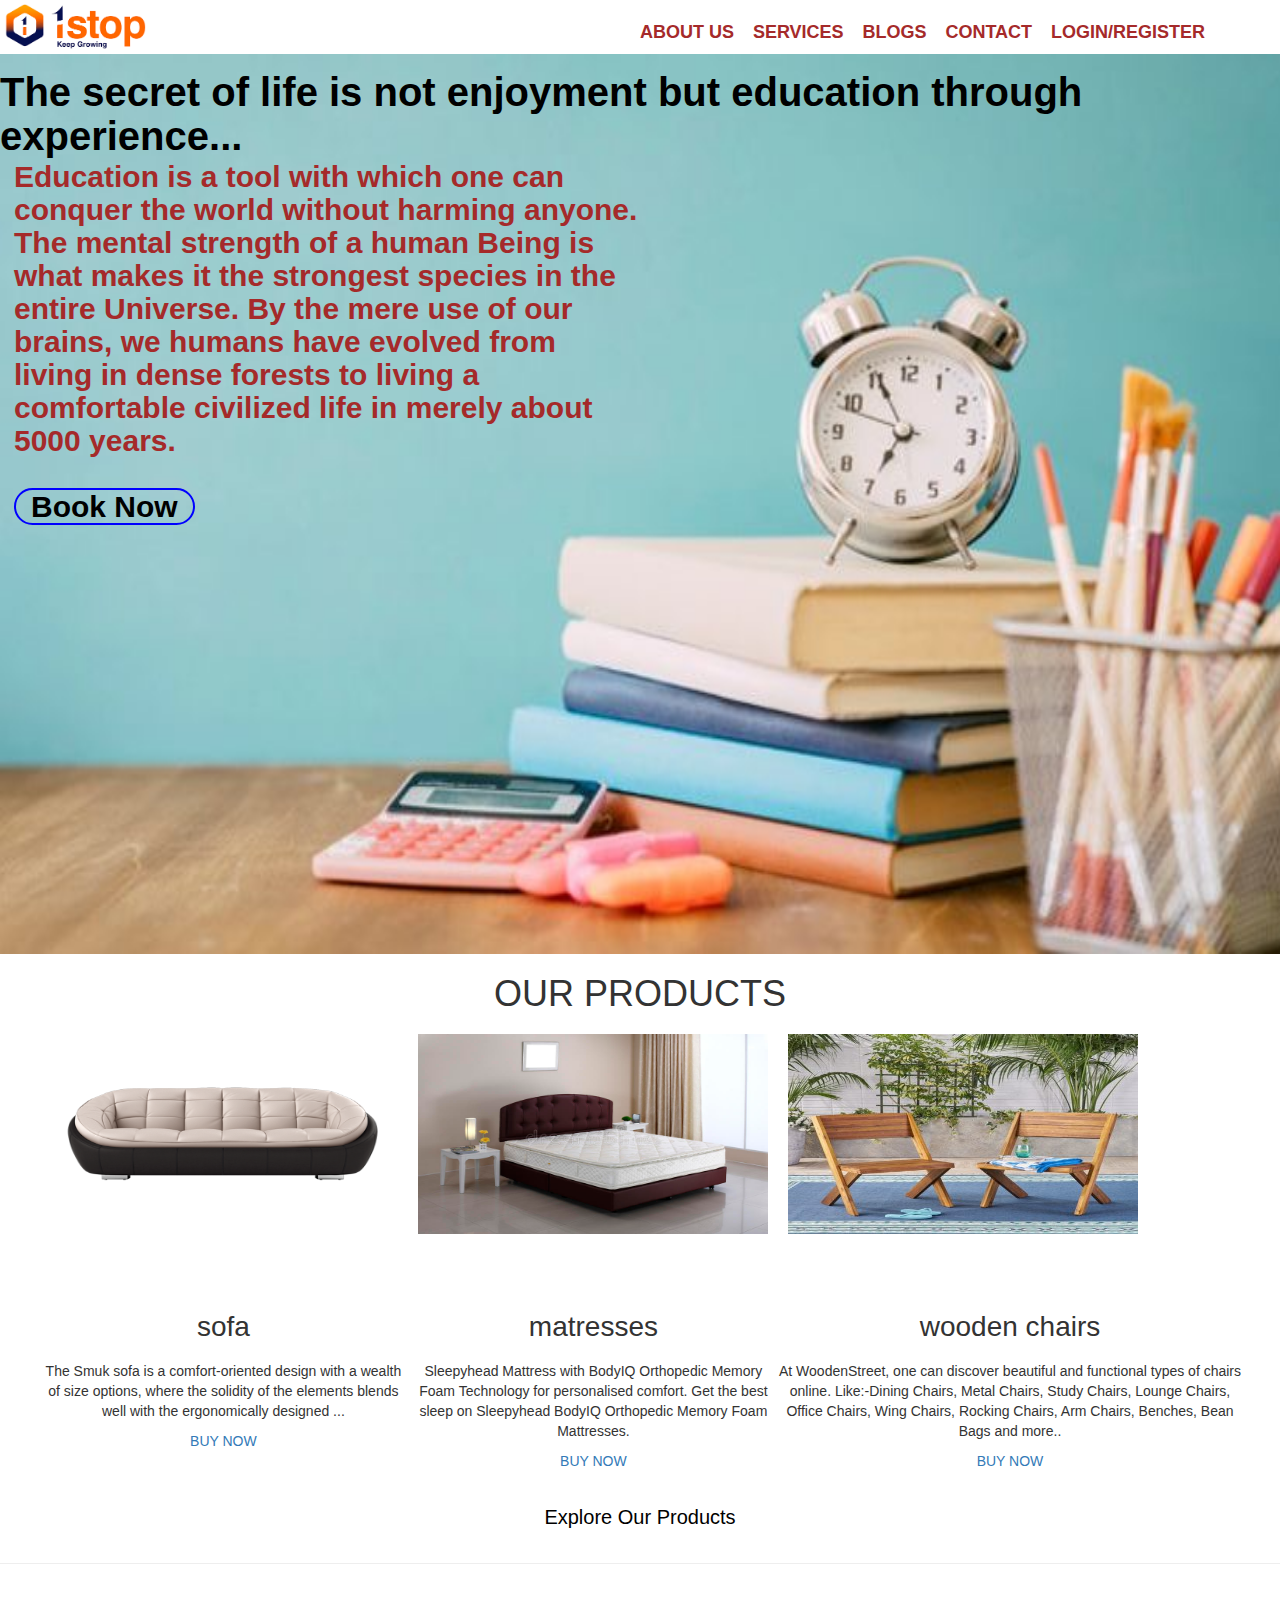
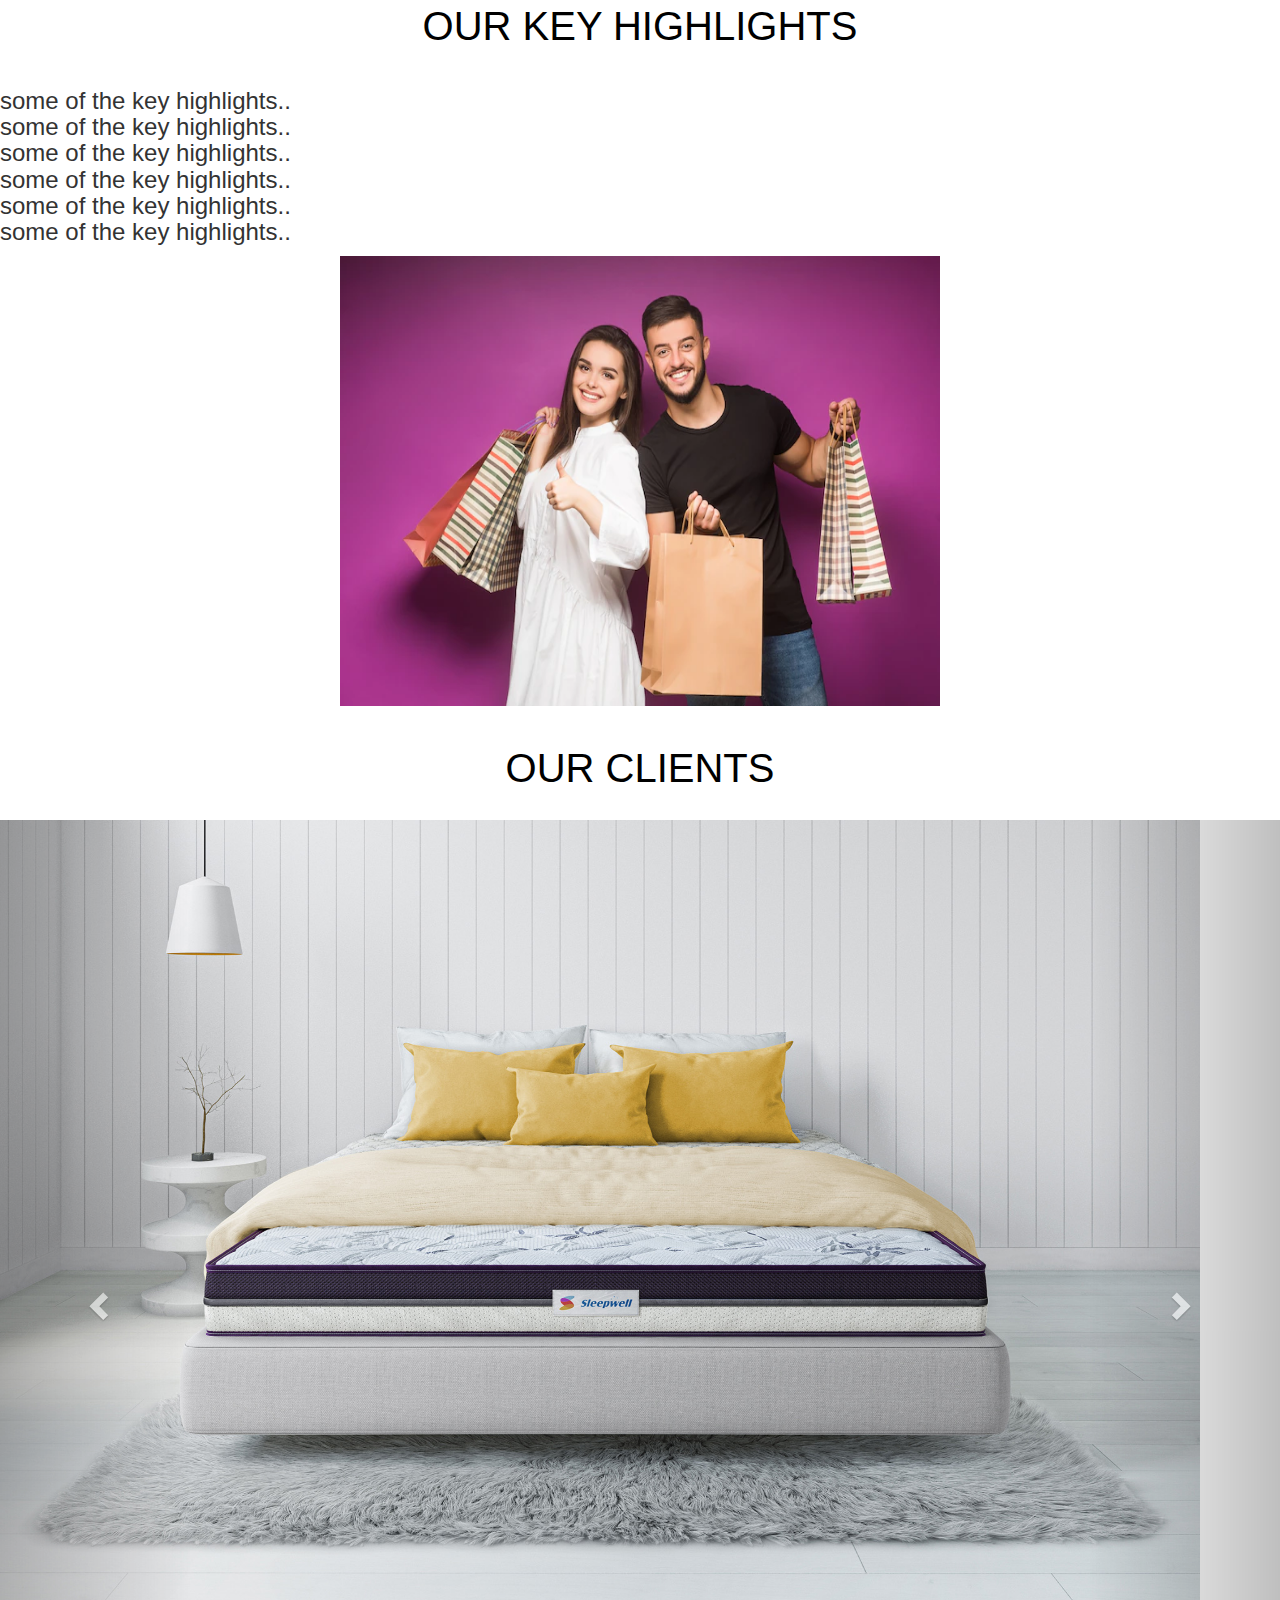
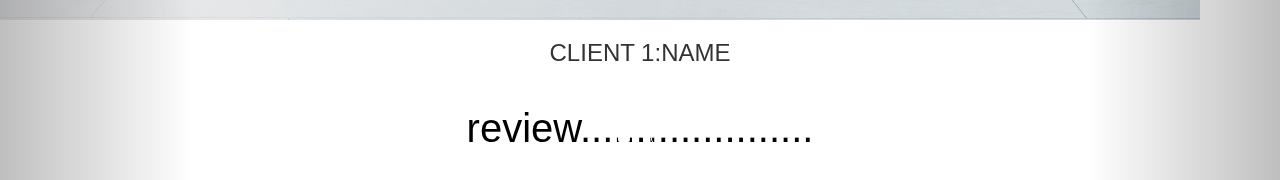
<file: index.html>
<!DOCTYPE html>
<html lang="en">

<head>
    <meta charset="UTF-8">
    <meta http-equiv="X-UA-Compatible" content="IE=edge">
    <meta name="viewport" content="width=device-width, initial-scale=1.0">
    <title>B-Commerce</title>
    <!-- Latest compiled and minified CSS -->
<link rel="stylesheet" href="https://cdn.jsdelivr.net/npm/bootstrap@3.4.1/dist/css/bootstrap.min.css" 
integrity="sha384-HSMxcRTRxnN+Bdg0JdbxYKrThecOKuH5zCYotlSAcp1+c8xmyTe9GYg1l9a69psu"
 crossorigin="anonymous">

<!-- Optional theme -->
<link rel="stylesheet" href="https://cdn.jsdelivr.net/npm/bootstrap@3.4.1/dist/css/bootstrap-theme.min.css" 
integrity="sha384-6pzBo3FDv/PJ8r2KRkGHifhEocL+1X2rVCTTkUfGk7/0pbek5mMa1upzvWbrUbOZ"
 crossorigin="anonymous">

    <link rel="stylesheet" href="style.css">
</head>

<body>
    <nav class="nav nav_top">
        <div class="logo">
            <img src="1 stop.png" width="150">
        </div>
        <div class="nav_side">
            <a href="about.html">ABOUT US</a>
            <a href="service.html">SERVICES</a>
            <a href="blog.html">BLOGS</a>
            <a href="contact.html">CONTACT</a>
            <a href="">LOGIN/REGISTER</a>

        </div>
    </nav>
    <div class="main">
        <div class="main_content">
            <img src="photo.jpeg" width="100%">

            <h2 class="text1">The secret of life is not enjoyment but education through experience...</h2>

            <h4 class="text2">Education is a tool with which one can conquer the world without harming anyone.
                The mental strength of a human Being is what makes it the strongest species in the
                entire Universe. By the mere use of our brains, we humans have evolved from living
                in dense forests to living a comfortable civilized life in merely about 5000 years.<br><br>
                <a href="service.html" class="button">Book Now</a>

            </h4>
        </div>

    </div>
    


    <div class="product">
        <h1> <center> OUR PRODUCTS</center></h1>
        <div class="product_container">
            <div class="item">
                <div class="item_img">
                    <img src="sofa.png" width="350px" height="350px"  >

                </div>
                <div class="item_content">
                    <h3>sofa</h3>
                    <P>The Smuk sofa is a comfort-oriented design with a wealth 
                        of size options, where the solidity of the elements blends 
                        well with the ergonomically designed ...
                        </P>
                    <a href="">BUY NOW</a>
                </div>
            </div>

                <div class="item">
                    <div class="item_img">
                        <img src="m...jpg" width="350px" height="350px">

                    </div>

                    <div class="item_content">
                        <h3>matresses</h3>
                     <p>Sleepyhead Mattress with BodyIQ Orthopedic Memory
                         Foam Technology for personalised comfort. Get the best sleep
                          on Sleepyhead BodyIQ Orthopedic Memory Foam Mattresses.</p>
                     <a href="">BUY NOW</a>
                    </div>
                </div>
                    <div class="item">
                        <div class="item_img">
                            <img src="chair.jpg" width="350px" height="350px">
                        </div>

                        <div class="item_content">
                            <h3>wooden chairs</h3>
                            <P>At WoodenStreet, one can discover beautiful and
                                 functional types of chairs online. Like:-Dining Chairs,
                                  Metal Chairs, Study Chairs, Lounge Chairs, Office Chairs,
                                   Wing Chairs, Rocking Chairs, Arm Chairs, Benches, Bean Bags and more..</P>
                            <a href="">BUY NOW</a>
                        </div>
                    </div>
                </div>
            

    <div class="product_btn">
        <a href="service.html"><center><h2>Explore Our Products</h2></a></center>    </div>
    </div> 
    <hr>
    <div class="keypoint">
        <center><h2> OUR KEY HIGHLIGHTS</h2></center>
        <div class="Key_container">
            <div class="key_content">
               <h3> <li>some of the key highlights..</li>
                    <li>some of the key highlights..</li>
                    <li>some of the key highlights..</li>
                    <li>some of the key highlights..</li>
                    <li>some of the key highlights..</li>
                    <li>some of the key highlights..</li></h3>

            </div>
        
        <div class="key_img">
            
          <center>  <img src="imgg....webp" width="600px"height="450px" > </center> 
        </div>
        
    </div>
    <div class="testi">
        <center><h2> OUR CLIENTS</h2></center>
        <div class="testi_container">
            <div id="carousel-example-generic" class="carousel slide" data-ride="carousel">
            <!-- Indicators -->
            <ol class="carousel-indicators">
              <li data-target="#carousel-example-generic" data-slide-to="0" class="active"></li>
              <li data-target="#carousel-example-generic" data-slide-to="1"></li>
              <li data-target="#carousel-example-generic" data-slide-to="2"></li>
            </ol>
          
            <!-- Wrapper for slides -->
            <!--<div class="carousel-inner" role="listbox">
              <div class="item active">
                <div class="item_img"><img src="chair.jpg" width="450px" height="450px"></div>
               <div class="item_content" >
                <h3>abcdef 123456</h3>
            <p>review................................</p>

               </div>
               
              </div>
              <div class="carousel-inner" role="listbox">
                <div class="item active">
                  <div class="item_img"><img src="sofa.png"width="450px" height="450px"></div>
                 <div class="item_content" >
                  <h3>abcdef 123456</h3>
              <p>review................................</p>
  
                 </div>
                 
                </div> -->
                <div class="carousel-inner" role="listbox">
                    <div class="item active">
                      <div class="item_img"><img src="matrix..jpg" width="1200px" height="800px"></div>
                     <div class="item_content" >
                    <center>  <h3>CLIENT 1:NAME</h3>
                  <p><h2>review.....................</h2></p></center>
      
                     </div>
                     
                    </div>
                    
          
            <!-- Controls -->
            <a class="left carousel-control" href="#carousel-example-generic" role="button" data-slide="prev">
              <span class="glyphicon glyphicon-chevron-left" aria-hidden="true"></span>
              <span class="sr-only">Previous</span>
            </a>
            <a class="right carousel-control" href="#carousel-example-generic" role="button" data-slide="next">
              <span class="glyphicon glyphicon-chevron-right" aria-hidden="true"></span>
              <span class="sr-only">Next</span>
            </a>
          </div>
          


        </div>

     </div>
      <!-- jQuery (necessary for Bootstrap's JavaScript plugins) -->
    <script src="https://code.jquery.com/jquery-1.12.4.min.js"
     integrity="sha384-nvAa0+6Qg9clwYCGGPpDQLVpLNn0fRaROjHqs13t4Ggj3Ez50XnGQqc/r8MhnRDZ"
      crossorigin="anonymous"></script>
    <!-- Include all compiled plugins (below), or include individual files as needed -->
    <script src="https://cdn.jsdelivr.net/npm/bootstrap@3.4.1/dist/js/bootstrap.min.js"
     integrity="sha384-aJ21OjlMXNL5UyIl/XNwTMqvzeRMZH2w8c5cRVpzpU8Y5bApTppSuUkhZXN0VxHd"
      crossorigin="anonymous"></script>
<!-- Latest compiled and minified JavaScript -->
<script src="https://cdn.jsdelivr.net/npm/bootstrap@3.4.1/dist/js/bootstrap.min.js"
 integrity="sha384-aJ21OjlMXNL5UyIl/XNwTMqvzeRMZH2w8c5cRVpzpU8Y5bApTppSuUkhZXN0VxHd"
 crossorigin="anonymous"></script>
    

    
</body>

</html>
</file>
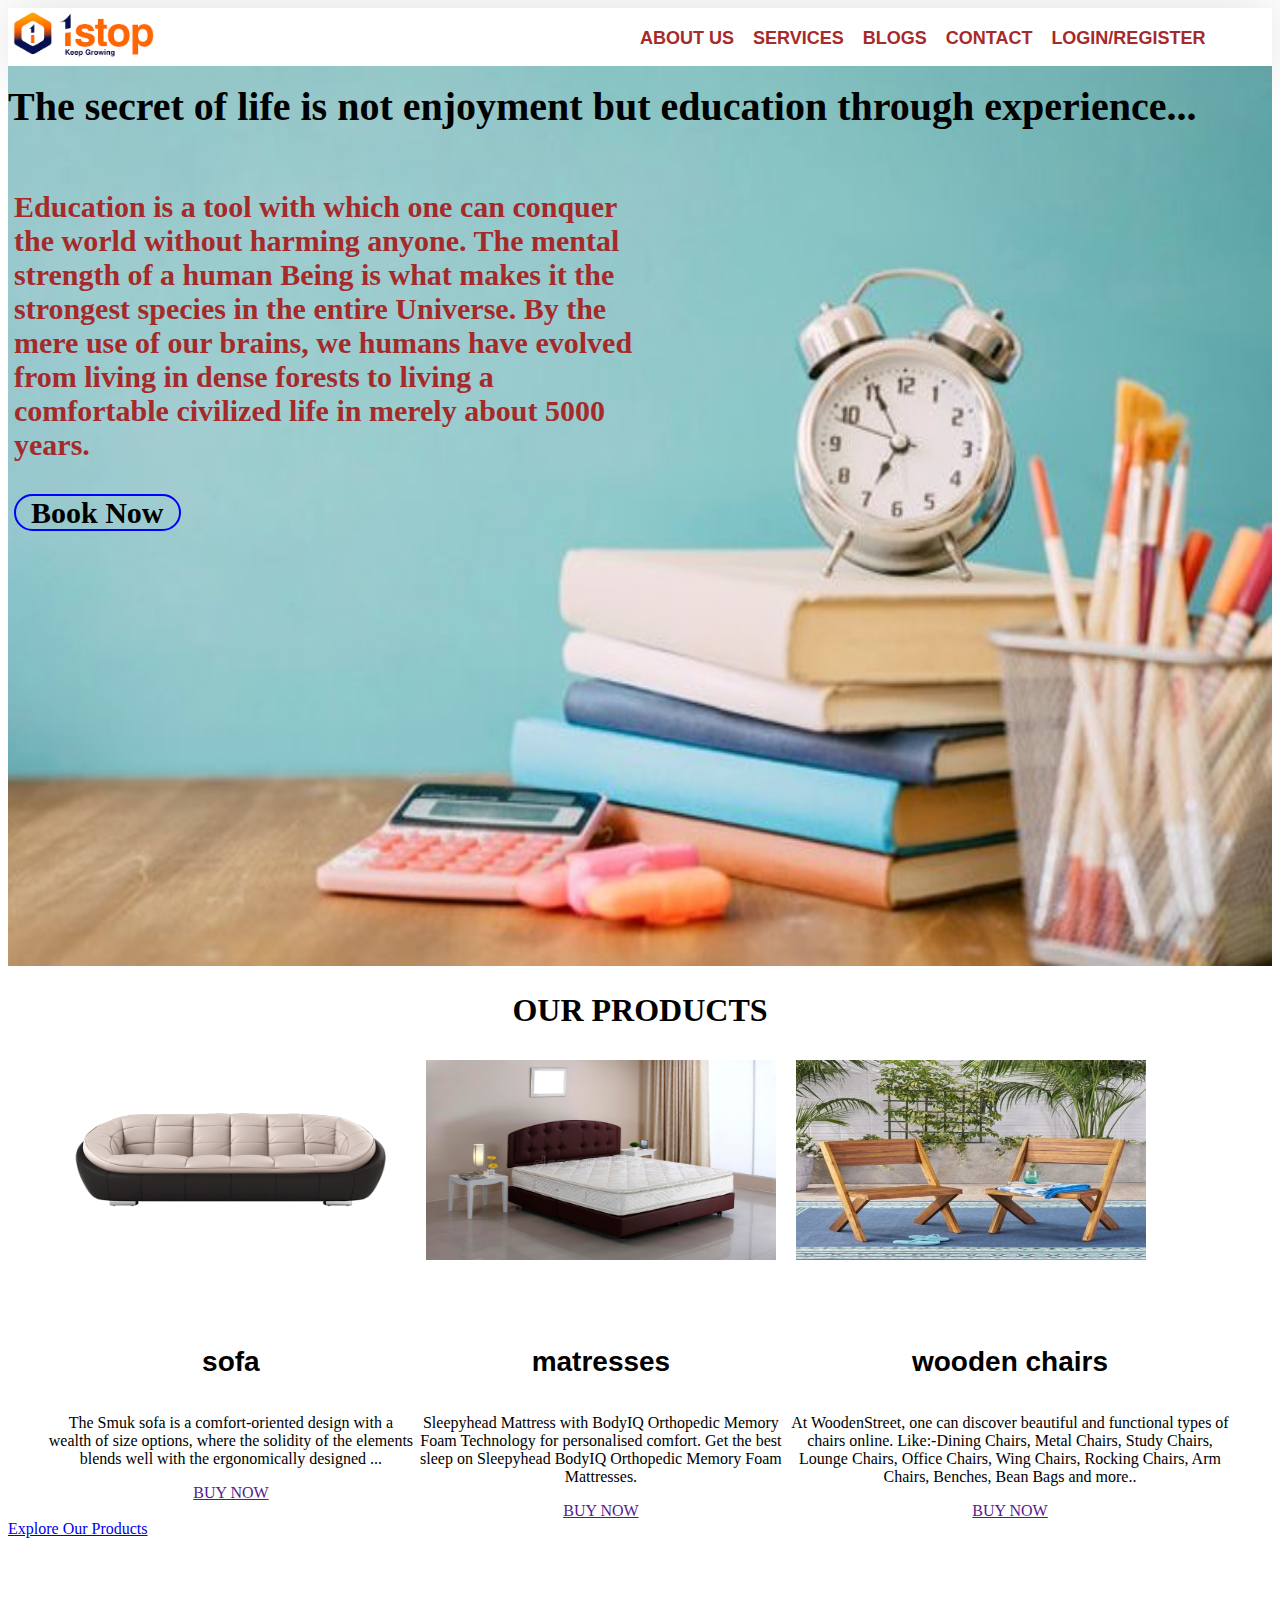
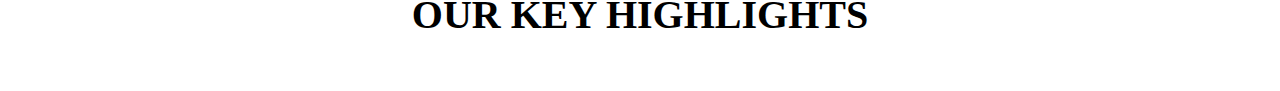
<file: index copy.html>
<!DOCTYPE html>
<html lang="en">

<head>
    <meta charset="UTF-8">
    <meta http-equiv="X-UA-Compatible" content="IE=edge">
    <meta name="viewport" content="width=device-width, initial-scale=1.0">
    <title>LOGIN</title>
    <link rel="stylesheet" href="style.css">
</head>

<body>
    <nav class="nav nav_top">
        <div class="logo">
            <img src="1 stop.png" width="150">
        </div>
        <div class="nav_side">
            <a href="about.html">ABOUT US</a>
            <a href="service.html">SERVICES</a>
            <a href="blog.html">BLOGS</a>
            <a href="contact.html">CONTACT</a>
            <a href="">LOGIN/REGISTER</a>

        </div>
    </nav>
    <div class="main">
        <div class="main_content">
            <img src="photo.jpeg" width="100%">

            <h2 class="text1">The secret of life is not enjoyment but education through experience...</h2>

            <h4 class="text2">Education is a tool with which one can conquer the world without harming anyone.
                The mental strength of a human Being is what makes it the strongest species in the
                entire Universe. By the mere use of our brains, we humans have evolved from living
                in dense forests to living a comfortable civilized life in merely about 5000 years.<br><br>
                <a href="service.html" class="button">Book Now</a>

            </h4>
        </div>

    </div>
    


    <div class="product">
        <h1> <center> OUR PRODUCTS</center></h1>
        <div class="product_container">
            <div class="item">
                <div class="item_img">
                    <img src="sofa.png" width="350px" height="350px"  >

                </div>
                <div class="item_content">
                    <h3>sofa</h3>
                    <P>The Smuk sofa is a comfort-oriented design with a wealth 
                        of size options, where the solidity of the elements blends 
                        well with the ergonomically designed ...
                        </P>
                    <a href="">BUY NOW</a>
                </div>
            </div>

                <div class="item">
                    <div class="item_img">
                        <img src="m...jpg" width="350px" height="350px">

                    </div>

                    <div class="item_content">
                        <h3>matresses</h3>
                     <p>Sleepyhead Mattress with BodyIQ Orthopedic Memory
                         Foam Technology for personalised comfort. Get the best sleep
                          on Sleepyhead BodyIQ Orthopedic Memory Foam Mattresses.</p>
                     <a href="">BUY NOW</a>
                    </div>
                </div>
                    <div class="item">
                        <div class="item_img">
                            <img src="chair.jpg" width="350px" height="350px">
                        </div>

                        <div class="item_content">
                            <h3>wooden chairs</h3>
                            <P>At WoodenStreet, one can discover beautiful and
                                 functional types of chairs online. Like:-Dining Chairs,
                                  Metal Chairs, Study Chairs, Lounge Chairs, Office Chairs,
                                   Wing Chairs, Rocking Chairs, Arm Chairs, Benches, Bean Bags and more..</P>
                            <a href="">BUY NOW</a>
                        </div>
                    </div>
                </div>
            

    <div class="product_btn">
        <a href="service.html">Explore Our Products</a>
    </div>
    </div> 
    <div class="keypoint">
        <h2> OUR KEY HIGHLIGHTS</h2>
    </div>

    
</body>

</html>
</file>
<file: style.css>
.nav{
    display:flex ;
    box-shadow:0px 3px 65px 0px rgba(7,7,7,.15);
}
.logo{
    float: left;
    width: 50%;
}
.nav_side{
    float: right;
    width: 50%;
    margin-top:20px;
}
.nav_side a{
    font-size: large;
    text-decoration:none;
    color:brown;
    font-style: bold;
    font-weight: bold;
    font-family: cosmic,sans-serif ;
    align-items: center;
    align-content: center;
    justify-content: center;
    text-align: center;
    margin-right:15px;
    


}
.nav_side a:hover{
    color:blueviolet;
    

}
.main img{
     
    background-position:center;
    background-size:cover;
    background-repeat:no-repeat;
    background-attachment:fixed;
    height: 100vh;

}

.text1{
    color: black;
    font-weight: bold;
    font-size:40px;
    position: absolute;
    top:50px;
    
    

}
.text2{
    color:brown;
    font-weight: bold;
    position:absolute;
    font-size:30px;
    top: 150px;
    right:50%;
    margin-left:14px;
}


   
   

.button{
    color:black;
    text-decoration: none;
    background-color:none;
    border: 2px solid blue;
    border-radius:30px;
    padding: 0px 15px;
}
.product h2{
    color:black;
    font-size: 20px;
    text-align: center;
    padding: 15px;
}
.product .product_container{
    display:flex;
    margin-left:3%;
    margin-right:3%;
    
}
.product .product_container.item{
    display:flex;
    width:50%;
    margin:30px;
    height: auto;
    
}
.product .product_container .item_img{
    height: 250px;
    overflow:hidden;
    margin: 10px;

}   
.product .product_container .item_img img{
    width: 450x;
    height: 200px;
}
.product .product_container .item .item_content{
    text-align: center;
}
.product .product_container .item .item_content h3{
    padding: 8px;
    font-size: 28px;
    font-family: cosmic,sans-serif;
}
.keypoint h2{
    color: black;
    font-size:40px;
    text-align: center;
    padding: 20px;
}
.keypoint .key_container{
    display: flex;

}
.keypoint .key_container .key_content{
    width: 40%;
    float: left;
    padding: 20px;

}
.keypoint .key_container .key_content li{
    margin: 10px;
    padding: 10px;
    border-left: 2px solid orange;
    color: black;
    text-align: left;
    font-family: cosmic,sans-serif;
    box-shadow: 0px 3px 65px;
}    
.texti{
    padding: 50px;

}
.texti h2{
    color:black;
    font-size: 35px;
    text-align: center;
    padding: 10px;
    text-transform: uppercase;
}
.texti .texti_container{
    margin-right: 10%;
    margin-left: 10%;
    text-align: center;
}
.texti .texti_container .item{
    width: 20px;
    padding: 10px;
  
}
</file>
